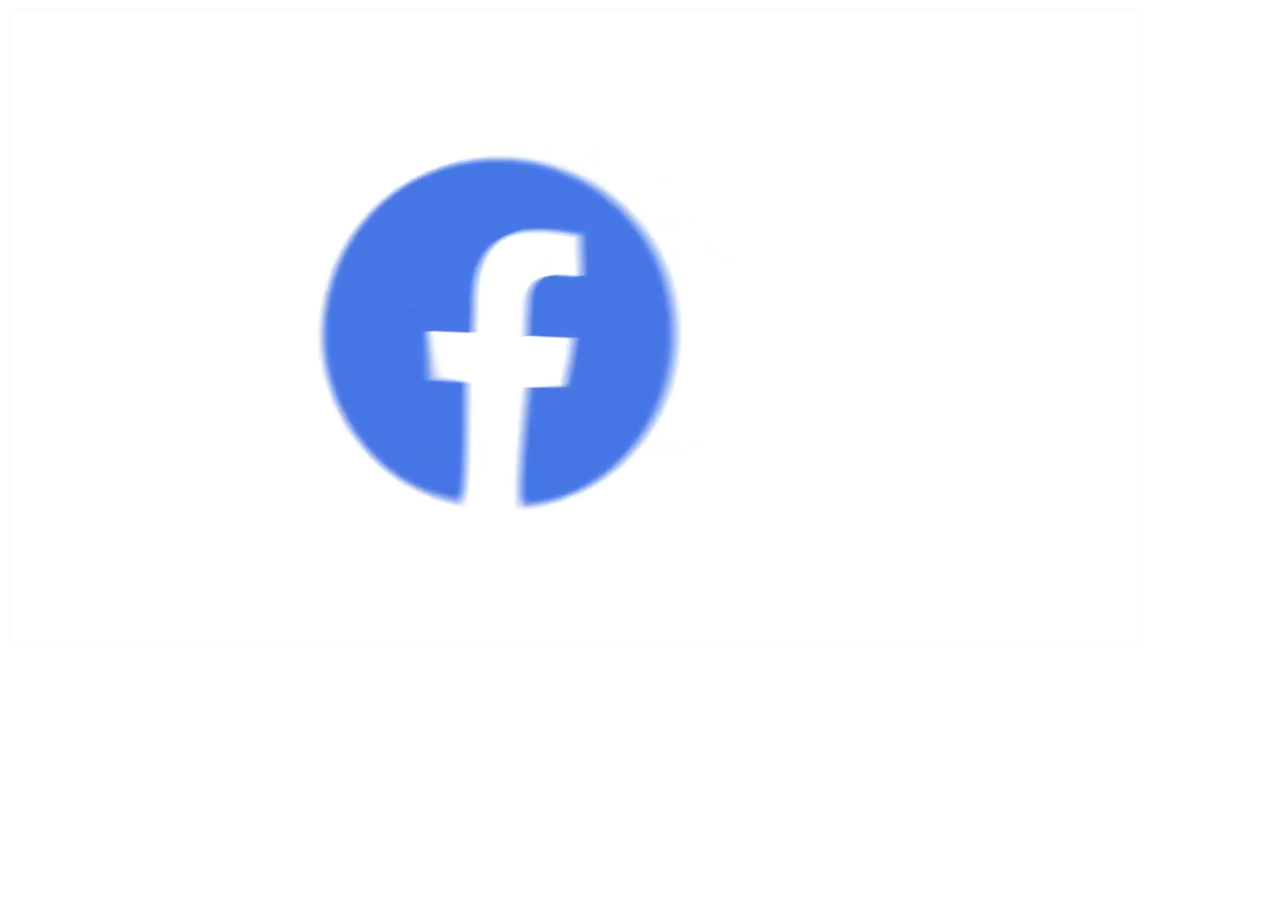
<file: index.html>
<html id="ss">
  <link rel="stylesheet" href="style.css">
  <title>SH.M.L</title>
  <video autoplay="" playsinline="" muted  id="server">
    <source src="shkoll.mp4" type="video/mp4"> 
  </video>
  
  <div class="log">

  </div>
</html>

<script>
  setTimeout(function(){
    var x = document.getElementById('server');
    x.style.visibility = "hidden";

    var  z = document.getElementById('ss');
    z.style.background = "#1c1e21";
    window.location = "style.html";
  }, 4000)
</script>
</file>
<file: style.css>
video{
width: 30cm;
text-align: center;
}
</file>
